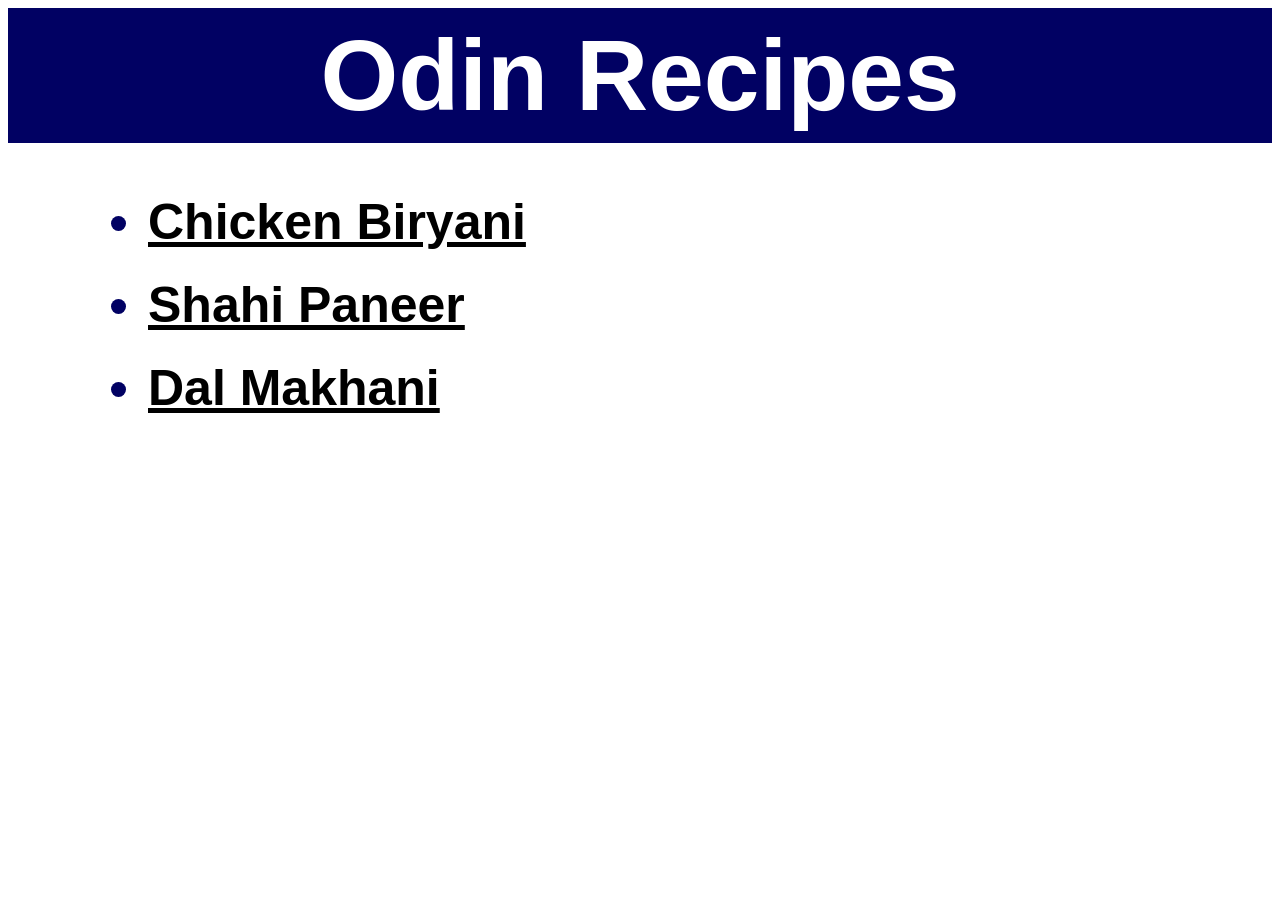
<file: index.html>
<!DOCTYPE html>
<html lang="en">
    <head>
        <meta charset="UTF-8">
        <title>Odin Recipes</title>
        <link rel="stylesheet" href="style.css">
    </head>
    <body>
        <h1>Odin Recipes</h1>
  
        <ul>
        <li><a href="recipes/chicken-biryani.html">Chicken Biryani</a></li>
        <li><a href="recipes/shahi-paneer.html">Shahi Paneer</a></li>
        <li><a href="recipes/dal-makhani.html">Dal Makhani</a></li>
        </ul>
     
        
    </body>
</html>
</file>
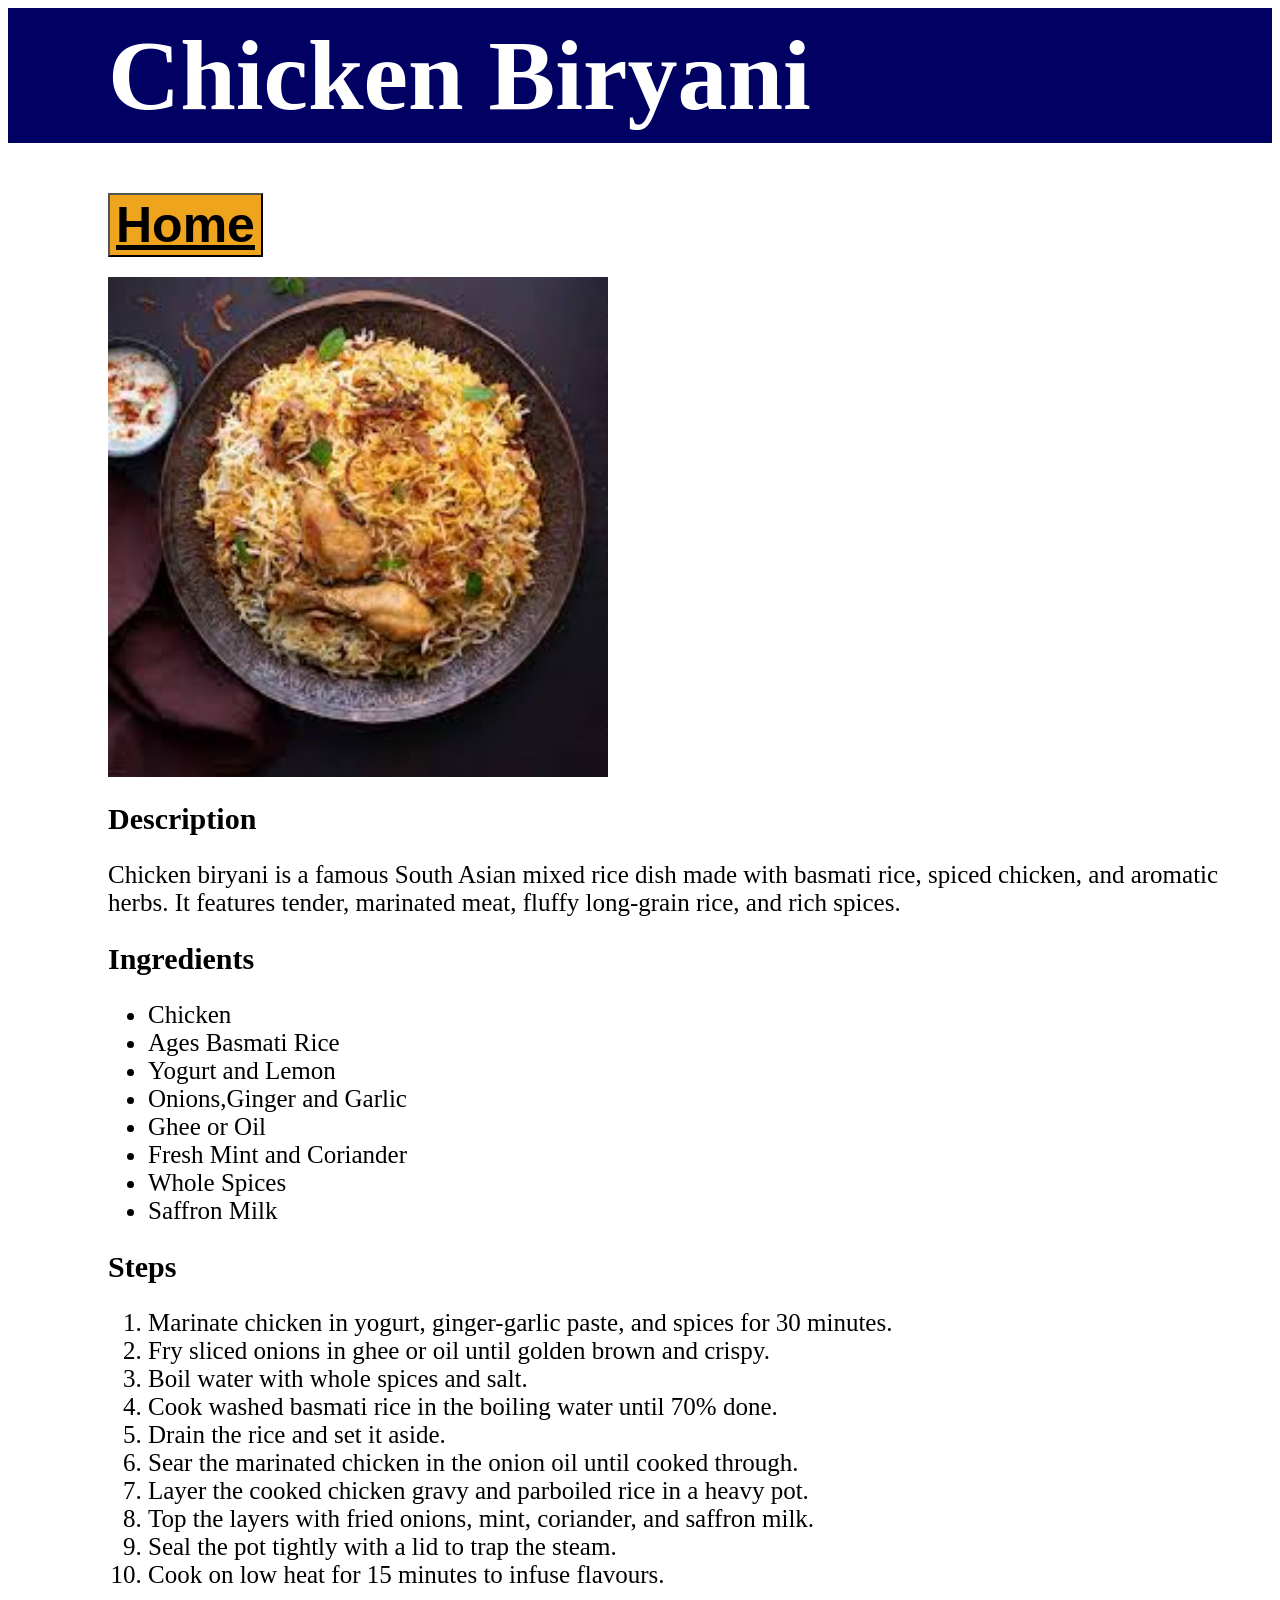
<file: recipes/chicken-biryani.html>
<!DOCTYPE html>
<html lang="en">
    <head>
        <meta charset="UTF-8">
        <title>Chicken Biryani</title>
        <link rel="stylesheet" href="style1.css">
    </head>
    <body>
        <h1>Chicken Biryani</h1>
        <div ><button><a href="../index.html">Home</a></button>
        <img src="../img/chicken-biryani.jpeg" height="225" width="225">
        <h2>Description</h2>
        <p>Chicken biryani is a famous South Asian mixed rice dish made with basmati rice, spiced chicken, and aromatic herbs. It features tender, marinated meat, fluffy long-grain rice, and rich spices.</p>
        <h2>Ingredients</h2>
        <ul>
            <li>Chicken</li>
            <li>Ages Basmati Rice</li>
            <li>Yogurt and Lemon</li>
            <li>Onions,Ginger and Garlic</li>
            <li>Ghee or Oil</li>
            <li>Fresh Mint and Coriander</li>
            <li>Whole Spices</li>
            <li>Saffron Milk</li>
        </ul>
        <h2>Steps</h2>
        <ol>
            <li>Marinate chicken in yogurt, ginger-garlic paste, and spices for 30 minutes.</li>
            <li>Fry sliced onions in ghee or oil until golden brown and crispy.</li>
            <li>Boil water with whole spices and salt.</li>
            <li>Cook washed basmati rice in the boiling water until 70% done.</li>
            <li>Drain the rice and set it aside.</li>
            <li>Sear the marinated chicken in the onion oil until cooked through.</li>
            <li>Layer the cooked chicken gravy and parboiled rice in a heavy pot.</li>
            <li>Top the layers with fried onions, mint, coriander, and saffron milk.</li>
            <li>Seal the pot tightly with a lid to trap the steam.</li>
            <li>Cook on low heat for 15 minutes to infuse flavours.</li>
        </ol>
       </div>
        
    </body>
</html>
</file>
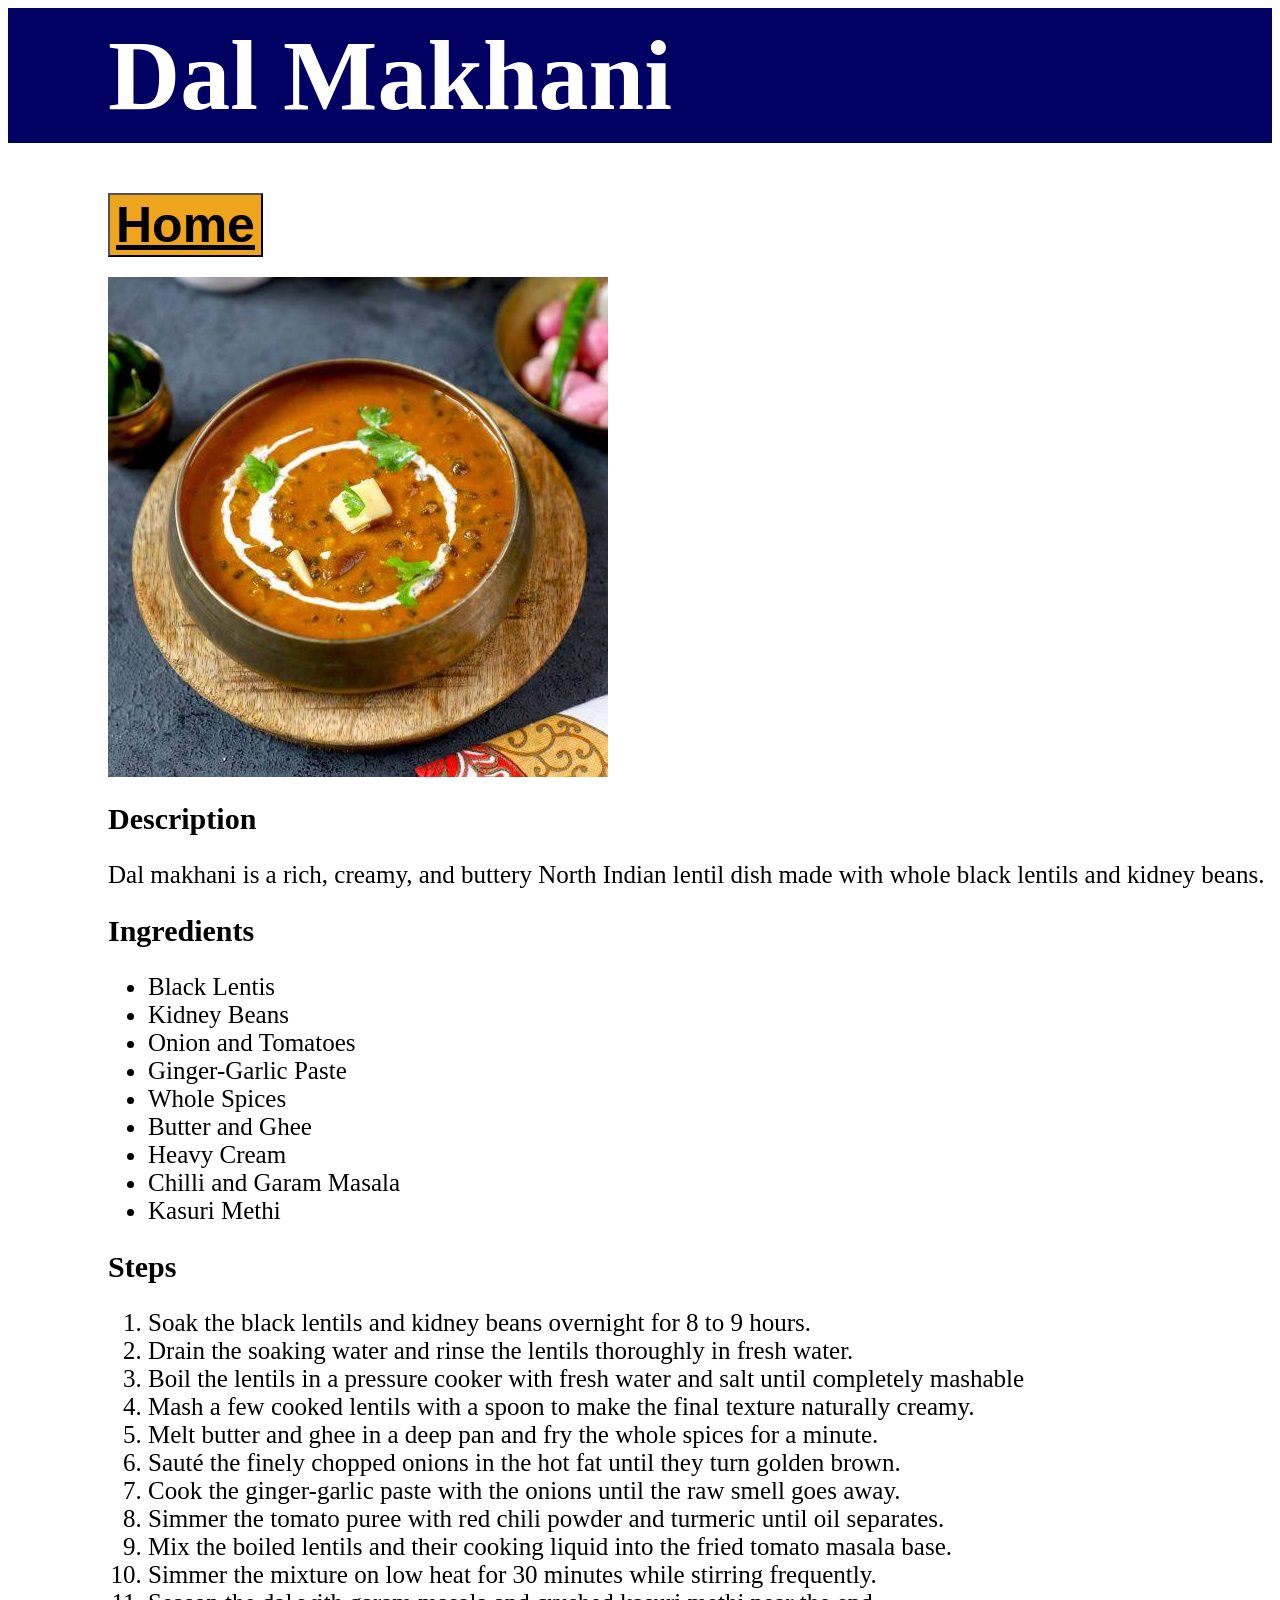
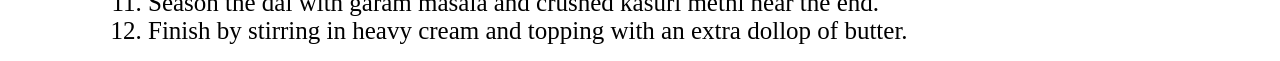
<file: recipes/dal-makhani.html>
<!DOCTYPE html>
<html lang="en">
    <head>
        <meta charset="UTF-8">
        <title>Dal Makhani</title>
        <link rel="stylesheet" href="style3.css">
    </head>
    <body>
        <h1>Dal Makhani</h1>
        <div><button><a href="../index.html">Home</a></button>
        <img src="../img/dal-makhani.jpeg" height="500" width="500">
        <h2>Description</h2>
        <p>Dal makhani is a rich, creamy, and buttery North Indian lentil dish made with whole black lentils and kidney beans.</p>
        <h2>Ingredients</h2>
        <ul>
            <li>Black Lentis</li>
            <li>Kidney Beans</li>
            <li>Onion and Tomatoes</li>
            <li>Ginger-Garlic Paste</li>
            <li>Whole Spices</li>
            <li>Butter and Ghee</li>
            <li>Heavy Cream</li>
            <li>Chilli and Garam Masala</li>
            <li>Kasuri Methi</li>
        </ul>
        <h2>Steps</h2>
        <ol>
            <li>Soak the black lentils and kidney beans overnight for 8 to 9 hours.</li>
            <li>Drain the soaking water and rinse the lentils thoroughly in fresh water.</li>
            <li>Boil the lentils in a pressure cooker with fresh water and salt until completely mashable</li>
            <li>Mash a few cooked lentils with a spoon to make the final texture naturally creamy.</li>
            <li>Melt butter and ghee in a deep pan and fry the whole spices for a minute.</li>
            <li>Sauté the finely chopped onions in the hot fat until they turn golden brown.</li>
            <li>Cook the ginger-garlic paste with the onions until the raw smell goes away.</li>
            <li>Simmer the tomato puree with red chili powder and turmeric until oil separates.</li>
            <li>Mix the boiled lentils and their cooking liquid into the fried tomato masala base.</li>
            <li>Simmer the mixture on low heat for 30 minutes while stirring frequently.</li>
            <li>Season the dal with garam masala and crushed kasuri methi near the end.</li>
            <li>Finish by stirring in heavy cream and topping with an extra dollop of butter.</li>
        </ol>
        </div>
    </body>
</html>
</file>
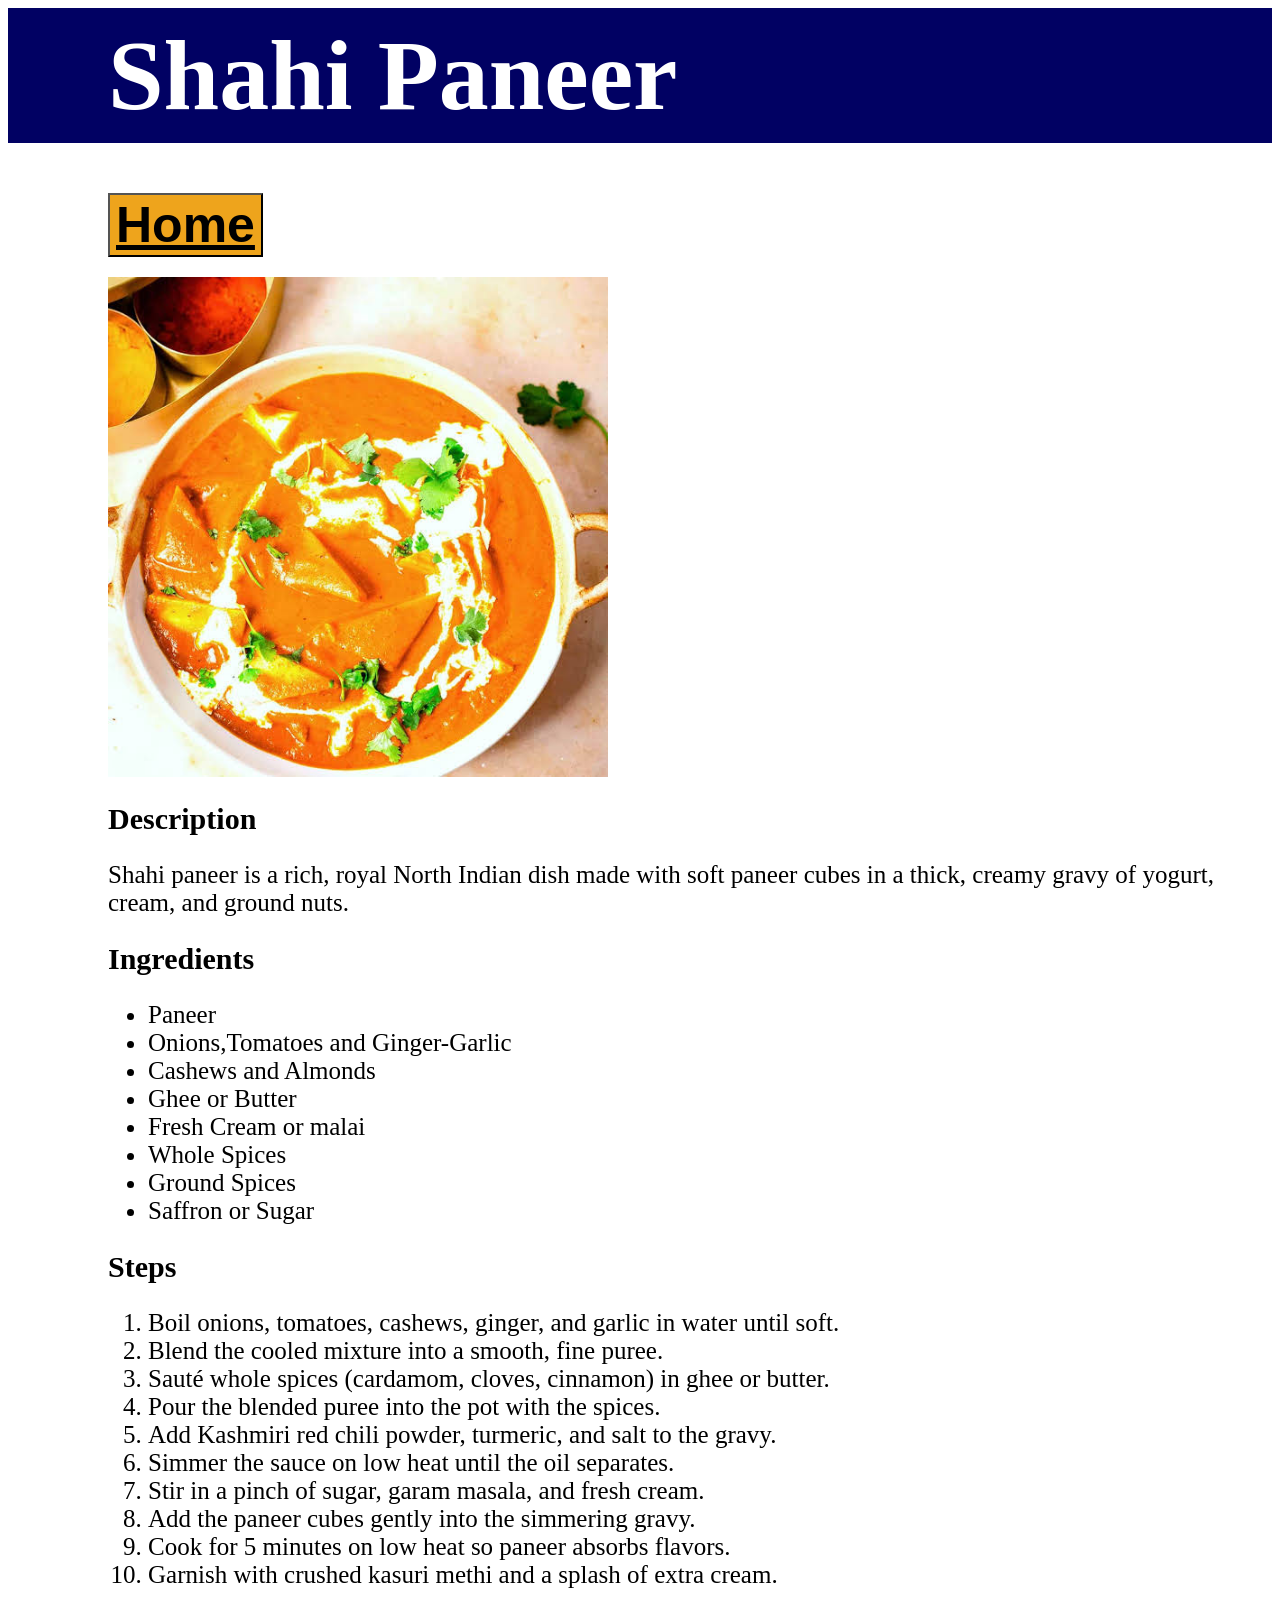
<file: recipes/shahi-paneer.html>
<!DOCTYPE html>
<html lang="en">
    <head>
        <meta charset="UTF-8">
        <title>Shahi Paneer</title>
        <link rel="stylesheet" href="style2.css">
    </head>
    <body>
        <h1>Shahi Paneer</h1>
        <div><button><a href="../index.html">Home</a></button>
        <img src="../img/shahi-paneer.jpeg" height="554" width="554">
        <h2>Description</h2>
        <p>Shahi paneer is a rich, royal North Indian dish made with soft paneer cubes in a thick, creamy gravy of yogurt, cream, and ground nuts.</p>
        <h2>Ingredients</h2>
        <ul>
            <li>Paneer</li>
            <li>Onions,Tomatoes and Ginger-Garlic</li>
            <li>Cashews and Almonds</li>
            <li>Ghee or Butter</li>
            <li>Fresh Cream or malai</li>
            <li>Whole Spices</li>
            <li>Ground Spices</li>
            <li>Saffron or Sugar</li>
        </ul>
        <h2>Steps</h2>
        <ol>
            <li>Boil onions, tomatoes, cashews, ginger, and garlic in water until soft.</li>
            <li>Blend the cooled mixture into a smooth, fine puree.</li>
            <li>Sauté whole spices (cardamom, cloves, cinnamon) in ghee or butter.</li>
            <li>Pour the blended puree into the pot with the spices.</li>
            <li>Add Kashmiri red chili powder, turmeric, and salt to the gravy.</li>
            <li>Simmer the sauce on low heat until the oil separates.</li>
            <li>Stir in a pinch of sugar, garam masala, and fresh cream.</li>
            <li>Add the paneer cubes gently into the simmering gravy.</li>
            <li>Cook for 5 minutes on low heat so paneer absorbs flavors.</li>
            <li>Garnish with crushed kasuri methi and a splash of extra cream.</li>
        </ol>
        </div>
    </body>
</html>
</file>
<file: style.css>
body{
    background-color: white;
}
h1{
text-align: center;
font-family: 'Arial', sans-serif;
font-size: 100px;
background-color:rgb(1, 1, 99);
margin:0;
color:white;
padding:10px;
font-weight: bold;
margin-bottom: 50px;

}
li{
    font-size: 50px;
    color: rgb(1, 1, 99);
    margin:25px;
    font-weight: bold;
    margin-left: 100px;
    
}
a{
font-family: 'Arial', sans-serif;
color:black;

}
</file>
<file: recipes/style1.css>
body{
    background-color: white;
    font-family:'Times New Roman', Times, serif;
    
}
h1{
font-size: 100px;
background-color:rgb(1, 1, 99);
margin:0;
color:white;
padding:10px;
font-weight: bold;
margin-bottom: 50px;
padding-left:100px;
}
div{
    margin-left: 100px;
}
button{
    font-weight: bold;
    font-size: 50px;
    background-color: rgb(238, 164, 28);
}
a{
    color:black;
}
img
{
    display: block;
    margin:20px 0;
    width: 500px;
    height: 500px;
}
h2{
font-weight: bold;
font-size: 30px;
}
li,p{
    font-size: 25px;
 
}
</file>
<file: recipes/style3.css>
body{
    background-color: white;
    font-family:'Times New Roman', Times, serif;
    
}
h1{
font-size: 100px;
background-color:rgb(1, 1, 99);
margin:0;
color:white;
padding:10px;
font-weight: bold;
margin-bottom: 50px;
padding-left:100px;
}
div{
    margin-left: 100px;
}
button{
    font-weight: bold;
    font-size: 50px;
    background-color: rgb(238, 164, 28);
}
a{
    color:black;
}
img
{
    display: block;
    margin:20px 0;
    width: 500px;
    height: 500px;
}
h2{
font-weight: bold;
font-size: 30px;
}
li,p{
    font-size: 25px;
 
}
</file>
<file: recipes/style2.css>
body{
    background-color: white;
    font-family:'Times New Roman', Times, serif;
    
}
h1{
font-size: 100px;
background-color:rgb(1, 1, 99);
margin:0;
color:white;
padding:10px;
font-weight: bold;
margin-bottom: 50px;
padding-left:100px;
}
div{
    margin-left: 100px;
}
button{
    font-weight: bold;
    font-size: 50px;
    background-color: rgb(238, 164, 28);
}
a{
    color:black;
}
img
{
    display: block;
    margin:20px 0;
    width: 500px;
    height: 500px;
}
h2{
font-weight: bold;
font-size: 30px;
}
li,p{
    font-size: 25px;
 
}
</file>
